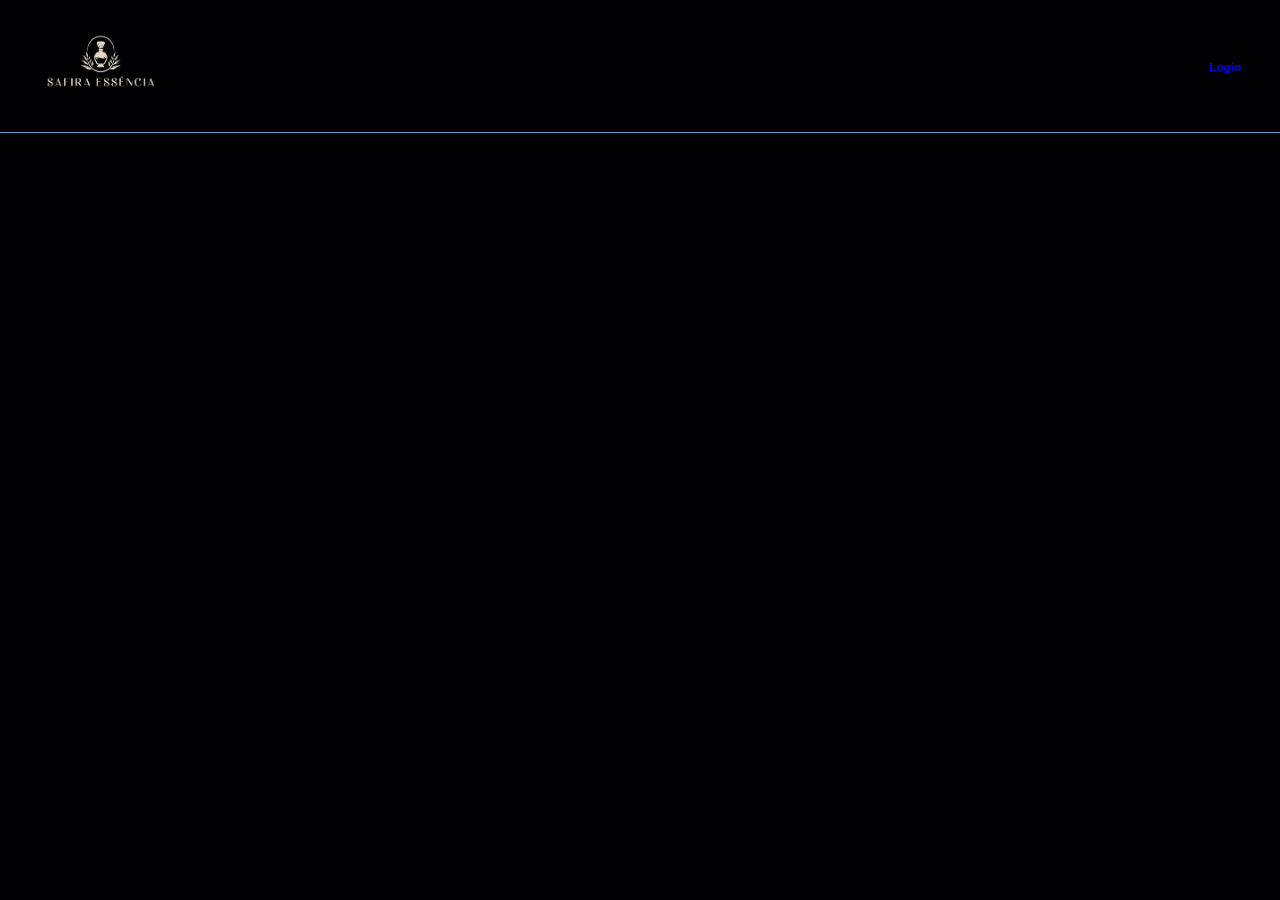
<file: safira/admin.html>
<!DOCTYPE html>
<html lang="pt-br">
<head>
    <meta charset="UTF-8">
    <meta http-equiv="X-UA-Compatible" content="IE=edge">
    <meta name="viewport" content="width=device-width, initial-scale=1.0">
    <link rel="stylesheet" href="https://cdn.jsdelivr.net/npm/bootstrap-icons@1.11.3/font/bootstrap-icons.min.css">
    <link rel="stylesheet" href="https://cdnjs.cloudflare.com/ajax/libs/font-awesome/5.15.4/css/all.min.css">
    <link href="https://cdn.jsdelivr.net/npm/bootstrap@5.0.2/dist/css/bootstrap.min.css" rel="stylesheet" integrity="sha384-EVSTQN3/azprG1Anm3QDgpJLIm9Nao0Yz1ztcQTwFspd3yD65VohhpuuCOmLASjC" crossorigin="anonymous">
    <link rel="stylesheet" href="css/admin.css">
    <title>Administrador</title>
</head>
<body>

    <header class="header">

        <a href="index.html" class="logo">
            <img src="logotipo_tcc/logo-1.png" alt="Logo">
        </a>
        <div class="adm-icons-header">
            <h3> <a href="login.html">Login</a></h3>
        </div>
    </header>


    <div>
        <h3>Exclusao
            <link rel="stylesheet" href="exclusao/exc-formulario.php">
        </h3>
    </div>
    
</body>
</html>
</file>
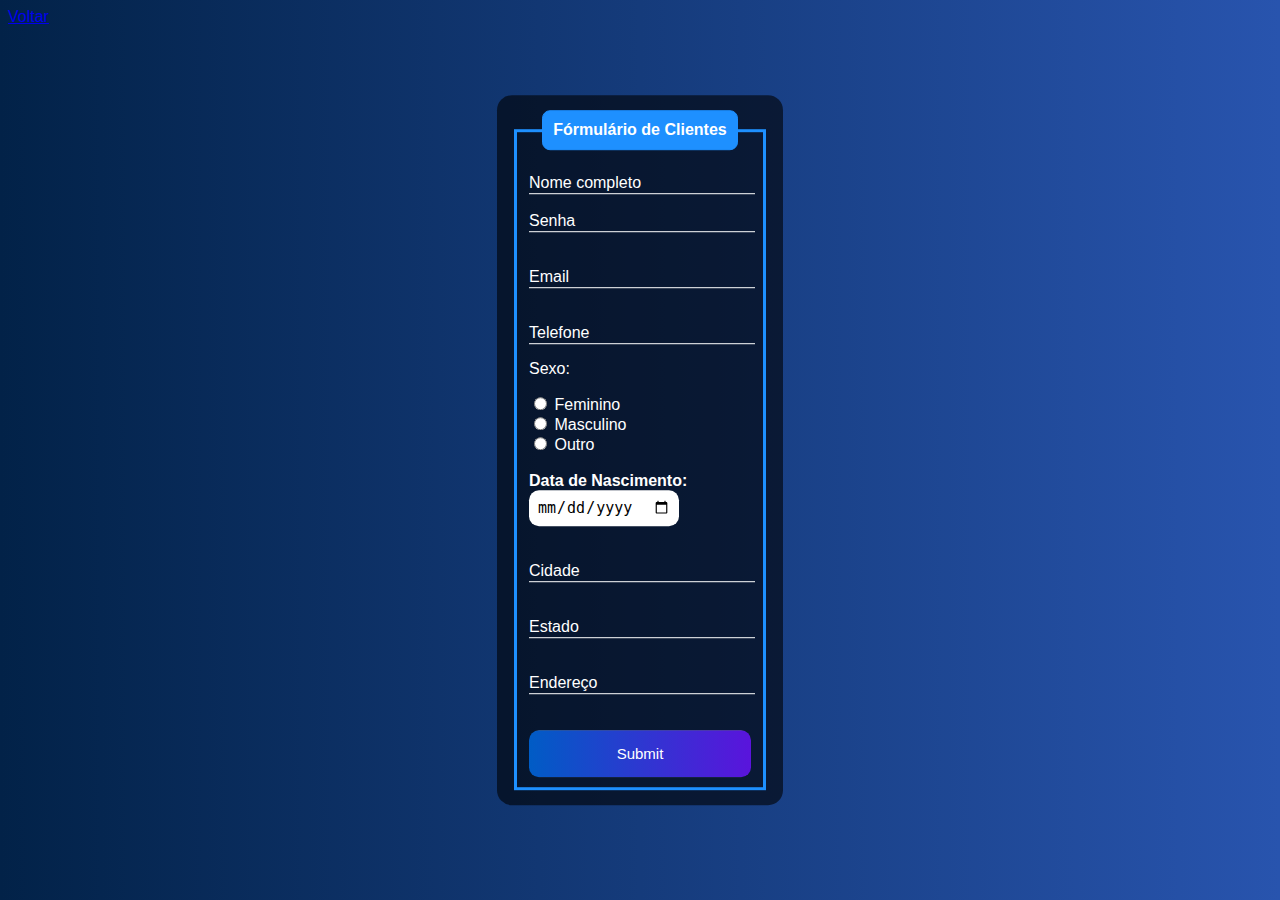
<file: safira/formulario.html>
<!DOCTYPE html>
<html lang="pt-br">
<head>
    <meta charset="UTF-8">
    <meta http-equiv="X-UA-Compatible" content="IE=edge">
    <meta name="viewport" content="width=device-width, initial-scale=1.0">
    <link rel="stylesheet" href="formulario.php">
    <link rel="stylesheet" href="css/formulario.css">
    <title>Formulário</title>
    
</head>
<body>
    <a href="index.html">Voltar</a>
    <div class="box">
        <form action="formulario.php" method="POST">
            <fieldset>
                <legend><b>Fórmulário de Clientes</b></legend>
                <br>
                <div class="inputBox">
                    <input type="text" name="nome" id="nome" class="inputUser" required>
                    <label for="nome" class="labelInput">Nome completo</label>
                </div>
                <br>
                <div class="inputBox">
                    <input type="password" name="senha" id="senha" class="inputUser" required>
                    <label for="senha" class="labelInput">Senha</label>
                </div>
                <br><br>
                <div class="inputBox">
                    <input type="text" name="email" id="email" class="inputUser" required>
                    <label for="email" class="labelInput">Email</label>
                </div>
                <br><br>
                <div class="inputBox">
                    <input type="tel" name="telefone" id="telefone" class="inputUser" required>
                    <label for="telefone" class="labelInput">Telefone</label>
                </div>
                <p>Sexo:</p>
                <input type="radio" id="feminino" name="genero" value="feminino" required>
                <label for="feminino">Feminino</label>
                <br>
                <input type="radio" id="masculino" name="genero" value="masculino" required>
                <label for="masculino">Masculino</label>
                <br>
                <input type="radio" id="outro" name="genero" value="outro" required>
                <label for="outro">Outro</label>
                <br><br>
                <label for="data_nascimento"><b>Data de Nascimento:</b></label>
                <input type="date" name="data_nascimento" id="data_nascimento" required>
                <br><br><br>
                <div class="inputBox">
                    <input type="text" name="cidade" id="cidade" class="inputUser" required>
                    <label for="cidade" class="labelInput">Cidade</label>
                </div>
                <br><br>
                <div class="inputBox">
                    <input type="text" name="estado" id="estado" class="inputUser" required>
                    <label for="estado" class="labelInput">Estado</label>
                </div>
                <br><br>
                <div class="inputBox">
                    <input type="text" name="endereco" id="endereco" class="inputUser" required>
                    <label for="endereco" class="labelInput">Endereço</label>
                </div>
                <br><br>
                <input type="submit" name="submit" id="submit">
            </fieldset>
        </form>
    </div>
</body>
</html>
</file>
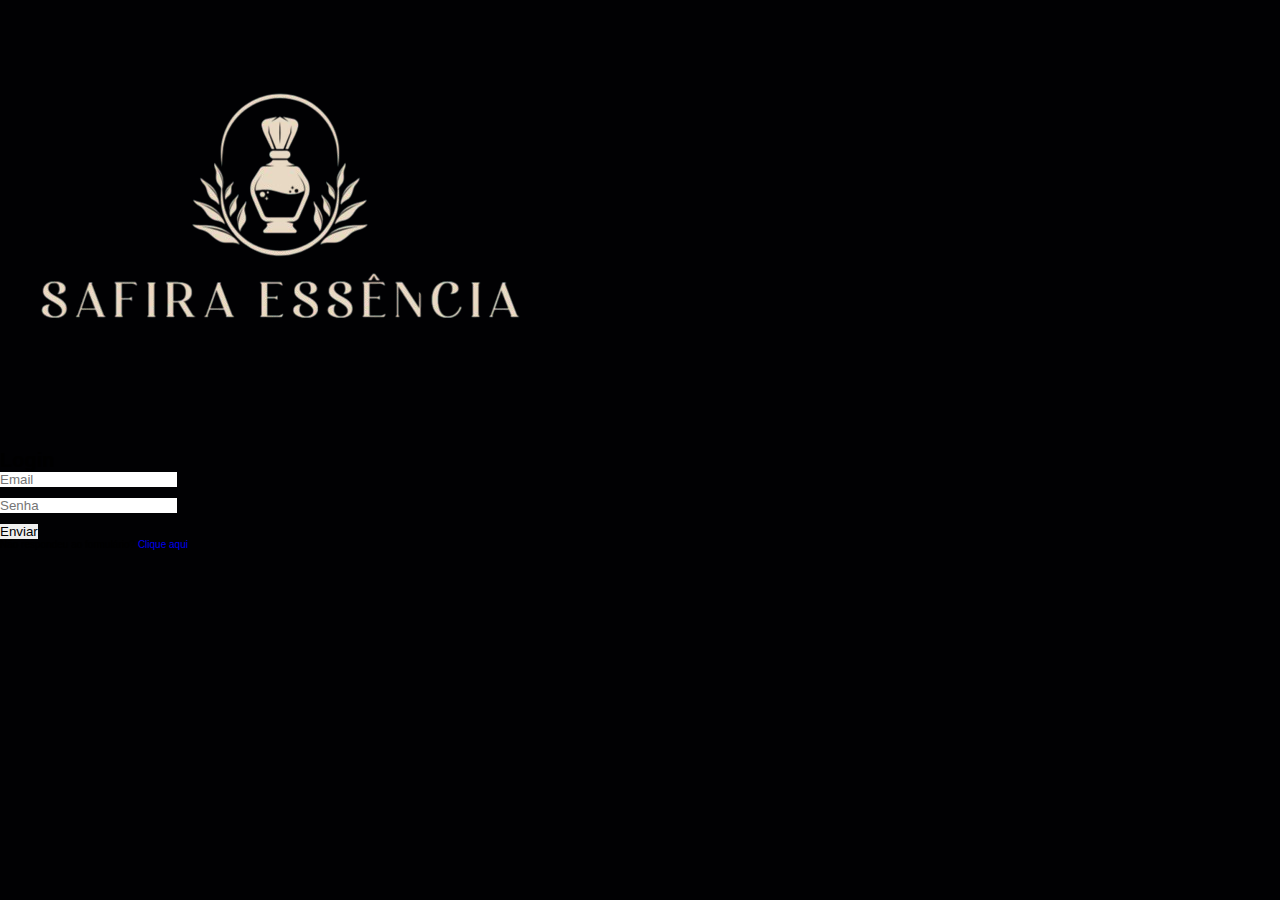
<file: safira/login.html>
<!DOCTYPE html>
<html lang="pt-br">
<head>
    <meta charset="UTF-8">
    <meta http-equiv="X-UA-Compatible" content="IE=edge">
    <meta name="viewport" content="width=device-width, initial-scale=1.0">
    <link rel="stylesheet" href="https://cdn.jsdelivr.net/npm/bootstrap-icons@1.11.3/font/bootstrap-icons.min.css">
    <link rel="stylesheet" href="https://cdnjs.cloudflare.com/ajax/libs/font-awesome/5.15.4/css/all.min.css">
    <link href="https://cdn.jsdelivr.net/npm/bootstrap@5.0.2/dist/css/bootstrap.min.css" rel="stylesheet" integrity="sha384-EVSTQN3/azprG1Anm3QDgpJLIm9Nao0Yz1ztcQTwFspd3yD65VohhpuuCOmLASjC" crossorigin="anonymous">
    <link rel="stylesheet" href="css/style.css">
    <title>Safira Essência</title>

    <a href="index.html" class="logo">
      <img src="logotipo_tcc/logo-1.png" alt="" />
    </a>
  </head>

  <body>
    <div>
      <div class="container">
        <h1>Login</h1>
        <form action="login.php" method="POST">
          <input type="email" name="email" placeholder="Email"/>
          <br /><br />

          <input type="password" name="senha" placeholder="Senha"/>
          <br /><br />

          <input class="inputSubmit" type="submit" name="submit" value="Enviar"/>

          <p class="text">
            Não respondeu ao formulário?
            <a href="formulario.html">Clique aqui</a>
          </p>
        </form>
      </div>
      <script src="main.js"></script>
    </div>
  </body>
</html>
</file>
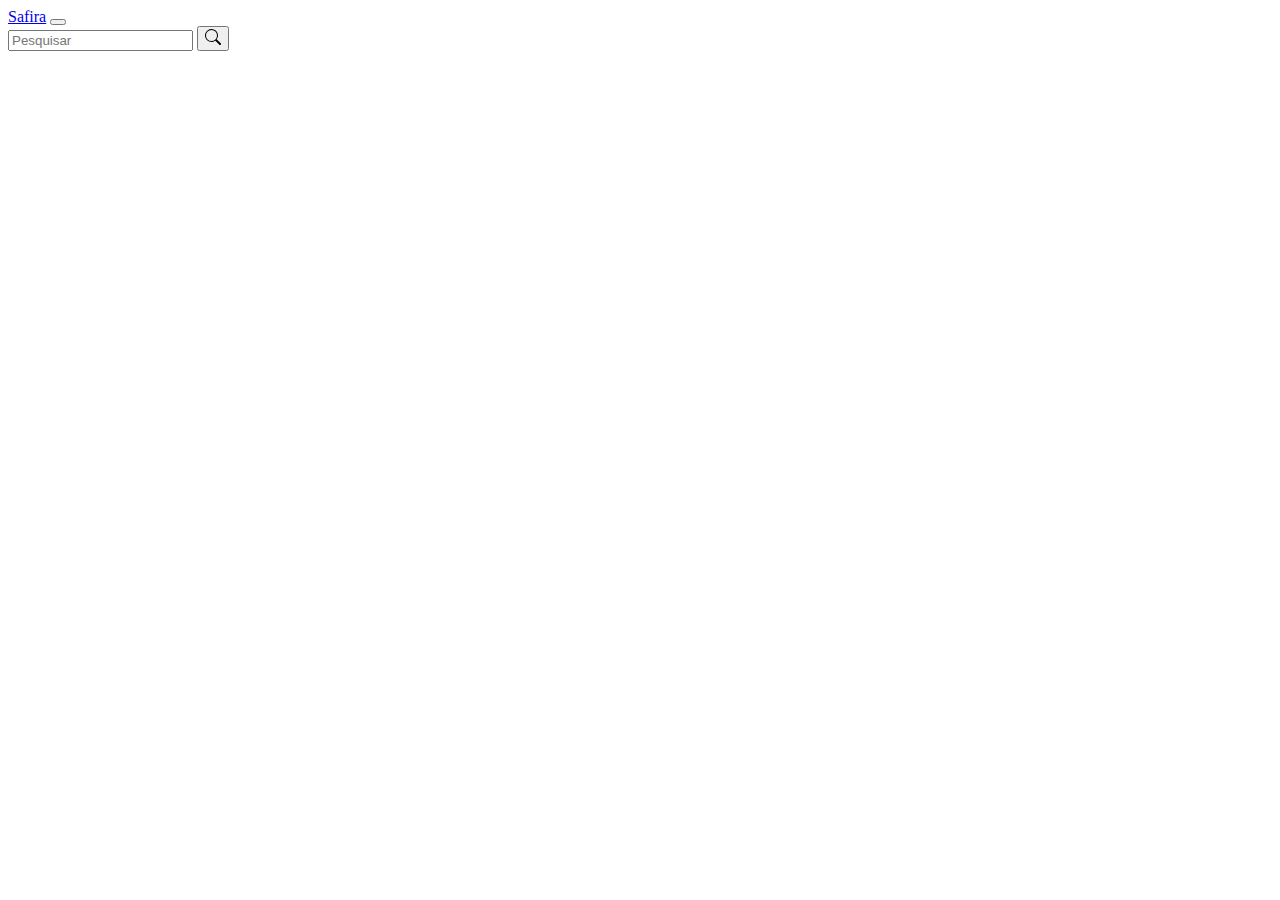
<file: safira/sistema.html>
<!DOCTYPE html>
<html lang="pt-br">
  <head>
    <meta charset="UTF-8" />
    <meta http-equiv="X-UA-Compatible" content="IE=edge" />
    <meta name="viewport" content="width=device-width, initial-scale=1.0" />
    <link href="https://cdn.jsdelivr.net/npm/bootstrap@5.0.2/dist/css/bootstrap.min.css"rel="stylesheet"
      integrity="sha384-EVSTQN3/azprG1Anm3QDgpJLIm9Nao0Yz1ztcQTwFspd3yD65VohhpuuCOmLASjC"
      crossorigin="anonymous"/>
    <link rel="stylesheet" href="sistema.php" />

    <title>Safira</title>
  </head>
  <body>
    <nav class="navbar navbar-expand-lg navbar-dark bg-primary">
      <div class="container-fluid">
        <a class="navbar-brand" href="#">Safira</a>
        <button
          class="navbar-toggler"
          type="button"
          data-bs-toggle="collapse"
          data-bs-target="#navbarNav"
          aria-controls="navbarNav"
          aria-expanded="false"
          aria-label="Toggle navigation"
        >
          <span class="navbar-toggler-icon"></span>
        </button>
      </div>
    </nav>

    <div class="box-search">
      <input
        type="search"
        class="form-control w-25"
        placeholder="Pesquisar"
        id="pesquisar"
      />
      <button onclick="searchData()" class="btn btn-primary">
        <svg
          xmlns="http://www.w3.org/2000/svg"
          width="16"
          height="16"
          fill="currentColor"
          class="bi bi-search"
          viewBox="0 0 16 16"
        >
          <path
            d="M11.742 10.344a6.5 6.5 0 1 0-1.397 1.398h-.001c.03.04.062.078.098.115l3.85 3.85a1 1 0 0 0 1.415-1.414l-3.85-3.85a1.007 1.007 0 0 0-.115-.1zM12 6.5a5.5 5.5 0 1 1-11 0 5.5 5.5 0 0 1 11 0z"
          />
        </svg>
      </button>
    </div>
  </body>
  <script>
    var search = document.getElementById("pesquisar");

    search.addEventListener("keydown", function (event) {
      if (event.key === "Enter") {
        searchData();
      }
    });

    function searchData() {
      window.location = "sistema.php?search=" + search.value;
    }
  </script>
</html>
</file>
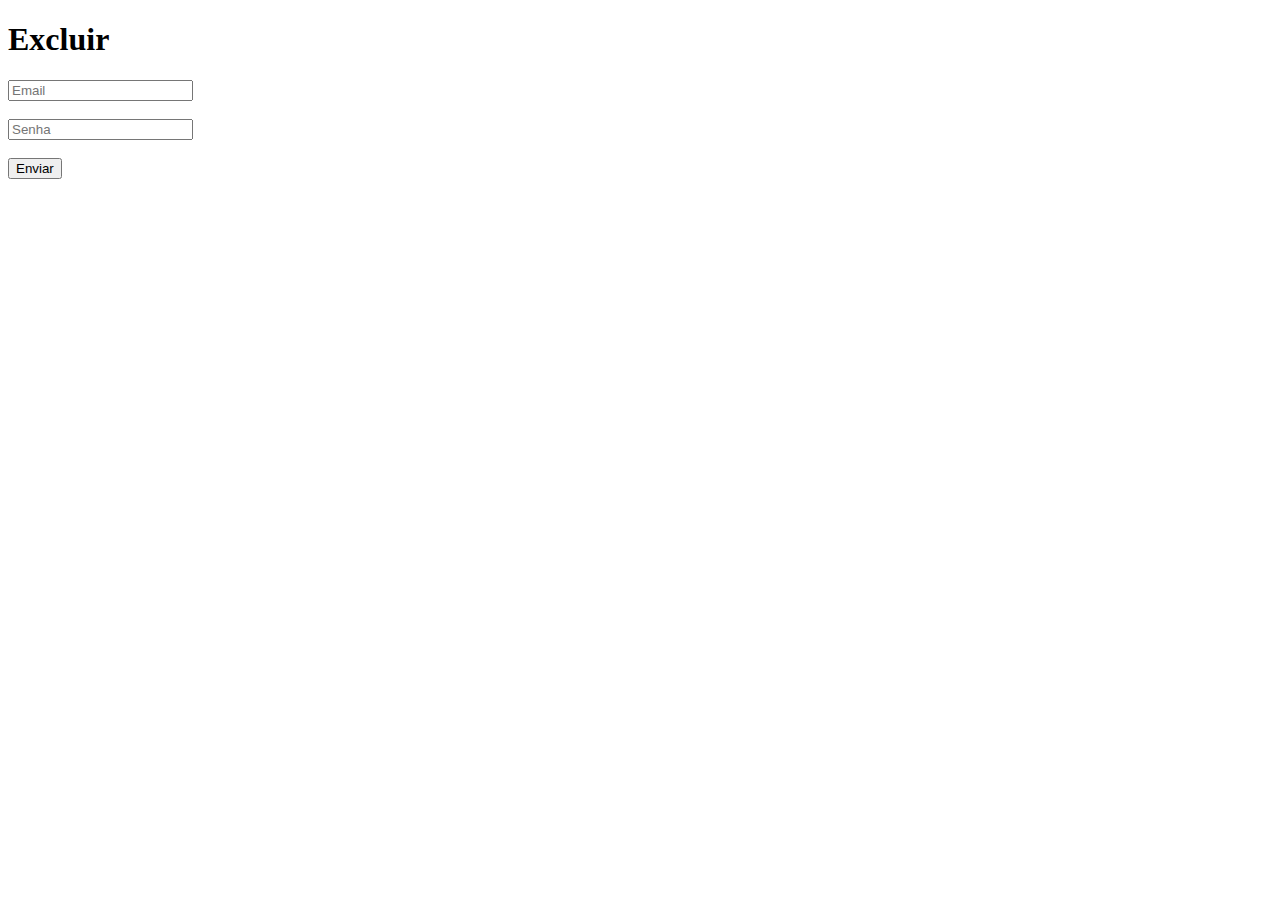
<file: safira/exclusao/exc-formulario.html>
<!DOCTYPE html>
<html lang="en">
<head>
    <meta charset="UTF-8">
    <meta name="viewport" content="width=device-width, initial-scale=1.0">
    <title>Exclusão Formulario</title>
</head>
<body>
    <div>
        <div class="container">
          <h1>Excluir</h1>
          <form action="exc-formulario.php" method="POST">
            <input type="email" name="email" placeholder="Email"/>
            <br /><br />
  
            <input type="password" name="senha" placeholder="Senha"/>
            <br /><br />
  
            <input class="inputSubmit" type="submit" name="submit" value="Enviar"/>
  
            
          </form>
        </div>
      </div>
</body>
</html>
</file>
<file: safira/css/admin.css>
@import url('https://fonts.googleapis.com/css2?family=Nunito+Sans:ital,opsz,wght@0,6..12,200..1000;1,6..12,200..1000&family=Roboto+Slab:wght@100..900&display=swap');

:root{
    --main-color:#75a1e9;
    --black:#13131a;
    --bg:#010103;
    --border:.1rem solid rgba(109, 194, 255, 0.81);
}

*{
    font-family: 'Roboto', sans-serif;
    margin:0; padding:0;
    box-sizing: border-box;
    outline: none; border:none;
    text-decoration: none;
   
    transition: .2s linear;
}


html{
    font-size: 62.5%;
    overflow-x: hidden;
    scroll-padding-top: 9rem;
    scroll-behavior: smooth;
}

html::-webkit-scrollbar{
    width: .8rem;
}

html::-webkit-scrollbar-track{
    background: transparent;
}

html::-webkit-scrollbar-thumb{
    background: #fff;
    border-radius: 5rem;
}

body{
    background: var(--bg);
}


.header{
    background: var(--bg);
    display: flex;
    align-items: center;
    justify-content: space-between;
    padding:1.5rem 3%;
    border-bottom: var(--border);
    position: fixed;
    top:0; left: 0; right: 0;
    z-index: 1000;
}


.logo img {
  height: 10rem;
}

.adm-icons-header {
  margin-left: 30px;
}
</file>
<file: safira/css/formulario.css>
body {
  font-family: Arial, sans-serif;
  background-image: linear-gradient(to right,rgb(2, 34, 72), rgb(40, 84, 174));
}

.box {
  color: white;
  position: absolute;
  top: 50%;
  left: 50%;
  transform: translate(-50%, -50%);
  background-color: rgba(0, 0, 0, 0.6);
  padding: 15px;
  border-radius: 15px;
  width: 20%;
}
fieldset {
  border: 3px solid dodgerblue;
}
legend {
  border: 1px solid dodgerblue;
  padding: 10px;
  text-align: center;
  background-color: dodgerblue;
  border-radius: 8px;
}
.inputBox {
  position: relative;
}
.inputUser {
  background: none;
  border: none;
  border-bottom: 1px solid white;
  outline: none;
  color: white;
  font-size: 15px;
  width: 100%;
  letter-spacing: 2px;
}
.labelInput {
  position: absolute;
  top: 0px;
  left: 0px;
  pointer-events: none;
  transition: 0.5s;
}
.inputUser:focus ~ .labelInput,
.inputUser:valid ~ .labelInput {
  top: -20px;
  font-size: 12px;
  color: dodgerblue;
}
#data_nascimento {
  border: none;
  padding: 8px;
  border-radius: 10px;
  outline: none;
  font-size: 15px;
}
#submit {
  background-image: linear-gradient(
    to right,rgb(0, 92, 197), rgb(90, 20, 220));
  width: 100%;
  border: none;
  padding: 15px;
  color: white;
  font-size: 15px;
  cursor: pointer;
  border-radius: 10px;
}
#submit:hover {
  background-image: linear-gradient(
    to right,
    rgb(0, 80, 172),
    rgb(80, 19, 195)
  );
}
</file>
<file: safira/css/style.css>
@import url('https://fonts.googleapis.com/css2?family=Nunito+Sans:ital,opsz,wght@0,6..12,200..1000;1,6..12,200..1000&family=Roboto+Slab:wght@100..900&display=swap');

:root{
    --main-color:#75a1e9;
    --black:#13131a;
    --bg:#010103;
    --border:.1rem solid rgba(109, 194, 255, 0.81);
}

*{
    font-family: 'Roboto', sans-serif;
    margin:0; padding:0;
    box-sizing: border-box;
    outline: none; border:none;
    text-decoration: none;
   
    transition: .2s linear;
}


html{
    font-size: 62.5%;
    overflow-x: hidden;
    scroll-padding-top: 9rem;
    scroll-behavior: smooth;
}

html::-webkit-scrollbar{
    width: .8rem;
}

html::-webkit-scrollbar-track{
    background: transparent;
}

html::-webkit-scrollbar-thumb{
    background: #fff;
    border-radius: 5rem;
}

body{
    background: var(--bg);
}

section{
    padding:2rem 7%;
}

.heading{
    text-align: center;
    color:#fff;
    text-transform: uppercase;
    padding-bottom: 3.5rem;
    font-size: 4rem;
}

.heading span{
    color:var(--main-color);
    text-transform: uppercase;
}

.btn{
    margin-top: 1rem;
    display: inline-block;
    padding:.9rem 3rem;
    font-size: 1.7rem;
    color:#fff;
    background: var(--main-color);
    cursor: pointer;
}

.btn:hover{
    letter-spacing: .2rem;
}

.header{
    background: var(--bg);
    display: flex;
    align-items: center;
    justify-content: space-between;
    padding:1.5rem 3%;
    border-bottom: var(--border);
    position: fixed;
    top:0; left: 0; right: 0;
    z-index: 1000;
}

.header .logo img{
    height: 10rem;
}

.header .navbar a{
    margin:0 2rem;
    font-size: 1.6rem;
    color:#fff;
}

.header .navbar a:hover{
    color:var(--main-color);
    border-bottom: .1rem solid var(--main-color);
    padding-bottom: .5rem;
}

.header .icons div{
    color:#fff;
    cursor: pointer;
    font-size: 2.5rem;
    margin-left: 2rem;
}

.header .icons div:hover{
    color:var(--main-color);
}

#menu-btn{
    display: none;
}

.header .search-form{
    position: absolute;
    top:115%; 
    right: 7%;
    background: #fff;
    width: 50rem;
    height: 5rem;
    display: flex;
    align-items: center;
    transform: scaleY(0);
    transform-origin: top;
}

.header .search-form.active{
    transform: scaleY(1);
}

.header .search-form input{
    height: 100%;
    width: 100%;
    font-size: 1.6rem;
    color:var(#ffffff);
    padding: 1rem;
    text-transform: none;
}

.header .search-form label{
    cursor: pointer;
    font-size: 2.2rem;
    margin-right: 1.5rem;
    color:var(black);
}

.header .search-form label:hover{
    color:var(--main-color);
}

.header .cart-items-container{
    position: absolute;
    top:100%; right: -100%;
    height: calc(100vh - 9.5rem);
    width: 35rem;
    background: #fff;
    padding:0 1.5rem;
}

.header .cart-items-container.active{
    right: 0;
}

.header .cart-items-container .cart-item{
    position: relative;
    margin:2rem 0;
    display: flex;
    align-items: center;
    gap:1.5rem;
}

.header .cart-items-container .cart-item .fa-times{
    position: absolute;
    top:1rem; right: 1rem;
    font-size: 2rem;
    cursor: pointer;
    color: var(black);
}

.header .cart-items-container .cart-item .fa-times:hover{
    color:var(--main-color);
}

.header .cart-items-container .cart-item img{
    height: 7rem;
}

.header .cart-items-container .cart-item .content h3{
    font-size: 2rem;
    color:var(black);
    padding-bottom: .5rem;
}

.header .cart-items-container .cart-item .content .price{
    font-size: 1.5rem;
    color:var(--main-color);
}

.header .cart-items-container .btn{
    width: 100%;
    text-align: center;
}

.header .search-form{
    position: absolute;
    top:115%; right: 7%;
    background: #fff;
    width: 50rem;
    height: 5rem;
    display: flex;
    align-items: center;
    transform: scaleY(0);
    transform-origin: top;
}

.header .search-form.active{
    transform: scaleY(1);
}

.header .search-form input{
    height: 100%;
    width: 100%;
    font-size: 1.6rem;
    color:var(#ffffff);
    padding:1rem;
    text-transform: none;
}

.header .search-form label{
    cursor: pointer;
    font-size: 2.2rem;
    margin-right: 1.5rem;
    color:var(black);
}

.header .search-form label:hover{
    color:var(--main-color);
}

.home{
    min-height: 100vh;
    display: flex;
    align-items: center;
    background-image:url(../logotipo_tcc/papel-1.jpg);
    
    background-size: cover;
    background-position: center;
}

.home .content{
    max-width: 60rem;
}

.home .content h3{
    font-size: 6rem;
    text-transform: uppercase;
    color:#d7e4ff;
}

.home .content p{
    font-size: 2rem;
    font-weight: lighter;
    line-height: 1.8;
    padding:1rem 0;
    color:#eee;
}

.about .row{
    display: flex;
    align-items: center;
    background:var(--black);
    flex-wrap: wrap;
}

.about .row .image{
    flex:1 1 45rem;
}

.about .row .image img{
    width: 100%;
}
.about .row .content{
    flex:1 1 45rem;
    padding:2rem;
}

.about .row .content h3{
    font-size: 3rem;
    color:#fff;
}

.about .row .content p{
    font-size: 1.6rem;
    color:#ccc;
    padding:1rem 0;
    line-height: 1.8;
}

.menu .box-container{
    display: grid;
    grid-template-columns: repeat(auto-fit, minmax(30rem, 1fr));
    gap:1.5rem;
}

.menu .box-container .box{
    padding:5rem;
    text-align: center;
    border:var(--border);    
}

.menu .box-container .box img{
    height: 10rem;
}

.menu .box-container .box h3{
    color: #fff;
    font-size: 2rem;
    padding:1rem 0;
}

.menu .box-container .box .price{
    color: #fff;
    font-size: 2.5rem;
    padding:.5rem 0;
}

.menu .box-container .box .price span{
    font-size: 1.5rem;
    text-decoration: line-through;
    font-weight: lighter;
}

.menu .box-container .box:hover > *{
    color:var(black);
}

.products .box-container{
    display: grid;
    grid-template-columns: repeat(auto-fit, minmax(30rem, 1fr));
    gap:1.5rem;
}

.products .box-container .box{
    text-align: center;
    border:var(--border);
    padding: 2rem;
}

.products .box-container .box .icons a{
    height: 5rem;
    width: 5rem;
    line-height: 5rem;
    font-size: 2rem;
    border:var(--border);
    color:#fff;
    margin:.3rem;
}

.products .box-container .box .icons a:hover{
    background:var(--main-color);
}

.products .box-container .box .image{
    padding: 2.5rem 0;
}

.products .box-container .box .image img{
    height: 25rem;
}

.products .box-container .box .content h3{
    color:#fff;
    font-size: 2.5rem;
}

.products .box-container .box .content .stars{
    padding: 1.5rem;
}

.products .box-container .box .content .stars i{
    font-size: 1.7rem;
    color: var(--main-color);
}

.products .box-container .box .content .price{
    color:#fff;
    font-size: 2.5rem;
}

.products .box-container .box .content .price span{
    text-decoration: line-through;
    font-weight: lighter;
    font-size: 1.5rem;
}

.review .box-container{
    display: grid;
    grid-template-columns: repeat(auto-fit, minmax(30rem, 1fr));
    gap:1.5rem;
}

.review .box-container .box{
    border:var(--border);
    text-align: center;
    padding:3rem 2rem;
}

.review .box-container .box p{
    font-size: 1.5rem;
    line-height: 1.8;
    color:#ccc;
    padding:2rem 0;
}

.review .box-container .box .user{
    height: 7rem;
    width: 7rem;
    border-radius: 50%;
    object-fit: cover;
}

.review .box-container .box h3{
    padding:1rem 0;
    font-size: 2rem;
    color:#fff;
}

.review .box-container .box .stars i{
    font-size: 1.5rem;
    color:var(--main-color);
}

.contact .row{
    display: flex;
    background:var(--black);
    flex-wrap: wrap;
    gap:1rem;
}

.contact .row .map{
    flex:1 1 45rem;
    width: 100%;
    object-fit: cover;
}

.contact .row form{
    flex:1 1 45rem;
    padding:5rem 2rem;
    text-align: center;
}

.contact .row form h3{
    text-transform: uppercase;
    font-size: 3.5rem;
    color:#fff;
}

.contact .row form .inputBox{
    display: flex;
    align-items: center;
    margin-top: 2rem;
    margin-bottom: 2rem;
    background:var(--bg);
    border:var(--border);
}

.contact .row form .inputBox span{
    color:#fff;
    font-size: 2rem;
    padding-left: 2rem;
}

.contact .row form .inputBox input{
    width: 100%;
    padding:2rem;
    font-size: 1.7rem;
    color:#fff;
    text-transform: none;
    background:none;
}

.footer{
    background:var(--black);
    text-align: center;
}

.footer .share{
    padding:1rem 0;
}

.footer .share a{
    height: 5rem;
    width: 5rem;
    line-height: 5rem;
    font-size: 2rem;
    color:#fff;
    border:var(--border);
    margin:.3rem;
    border-radius: 50%;
}

.footer .share a:hover{
    background-color: var(--main-color);
}

.footer .links{
    display: flex;
    justify-content: center;
    flex-wrap: wrap;
    padding:2rem 0;
    gap:1rem;
}

.footer .links a{
    padding:.7rem 2rem;
    color:#fff;
    border:var(--border);
    font-size: 2rem;
}

.footer .links a:hover{
    background:var(--main-color);
}

.footer .credit{
    font-size: 2rem;
    color:#fff;
    font-weight: lighter;
    padding:1.5rem;
}

.footer .credit span{
    color:var(--main-color);
}

@media (max-width:991px){

    html{
        font-size: 55%;
    }

    .header{
        padding:1.5rem 2rem;
    }

    section{
        padding:2rem;
    }

}

@media (max-width:768px){

    #menu-btn{
        display: inline-block;
    }

    .header .navbar{
        position: absolute;
        top:100%; right: -100%;
        background: #fff;
        width: 30rem;
        height: calc(100vh - 9.5rem);
    }

    .header .navbar.active{
        right:0;
    }

    .header .navbar a{
        color:var(--black);
        display: block;
        margin:1.5rem;
        padding:.5rem;
        font-size: 2rem;
    }

    .header .search-form{
        width: 90%;
        right: 2rem;
    }

    .home{
        background-position: left;
        justify-content: center;
        text-align: center;
    }

    .home .content h3{
        font-size: 4.5rem;
    }

    .home .content p{
        font-size: 1.5rem;
    }

}

@media (max-width:450px){

    html{
        font-size: 50%;
    }

}
.icons-header{
    gap: 3rem;
}

.img-icones-header{
    width: 20%;
}
</file>
